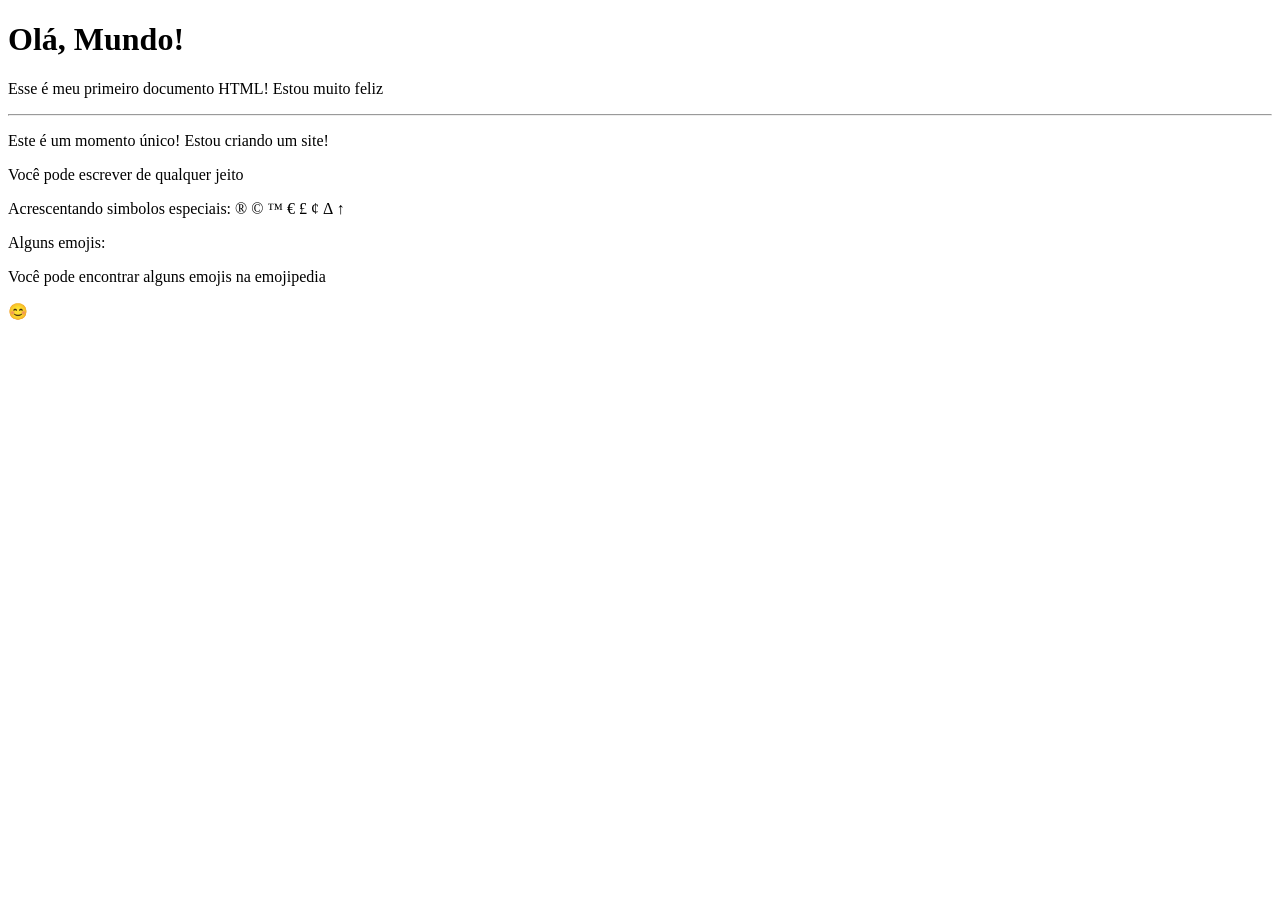
<file: html-css/exercicio001/index.html>
<!DOCTYPE html>
<html lang="pt-br">
<head>
    <meta charset="UTF-8">
    <meta name="viewport" content="width=device-width, initial-scale=1.0">
    <title>Meu primeiro exercícios</title>
</head>
<body>
    <h1>Olá, Mundo!</h1>
    <p>Esse é meu primeiro documento HTML! Estou muito feliz</p>
    <hr>
    <p>Este é um momento único! Estou criando um site!</p>
    <p>Você pode escrever de qualquer jeito</p>

    <p>Acrescentando simbolos especiais:
        &reg;<!--Marca registrada-->
        &copy;<!--Copyright-->
        &trade;<!--marca registrada-->
        &euro;<!--Euro-->
        &pound;<!--libra-->
        &cent;<!--centavos-->
        &Delta;<!--Delta-->
        &UpArrow;<!--seta pra cima-->
    </p>
    <p>Alguns emojis:</p>
    <p>Você pode encontrar alguns emojis na emojipedia </p>
    <!--&#x serve para acrescentar emojis -->
    😊
</body>

    
</body>
</html>
</file>
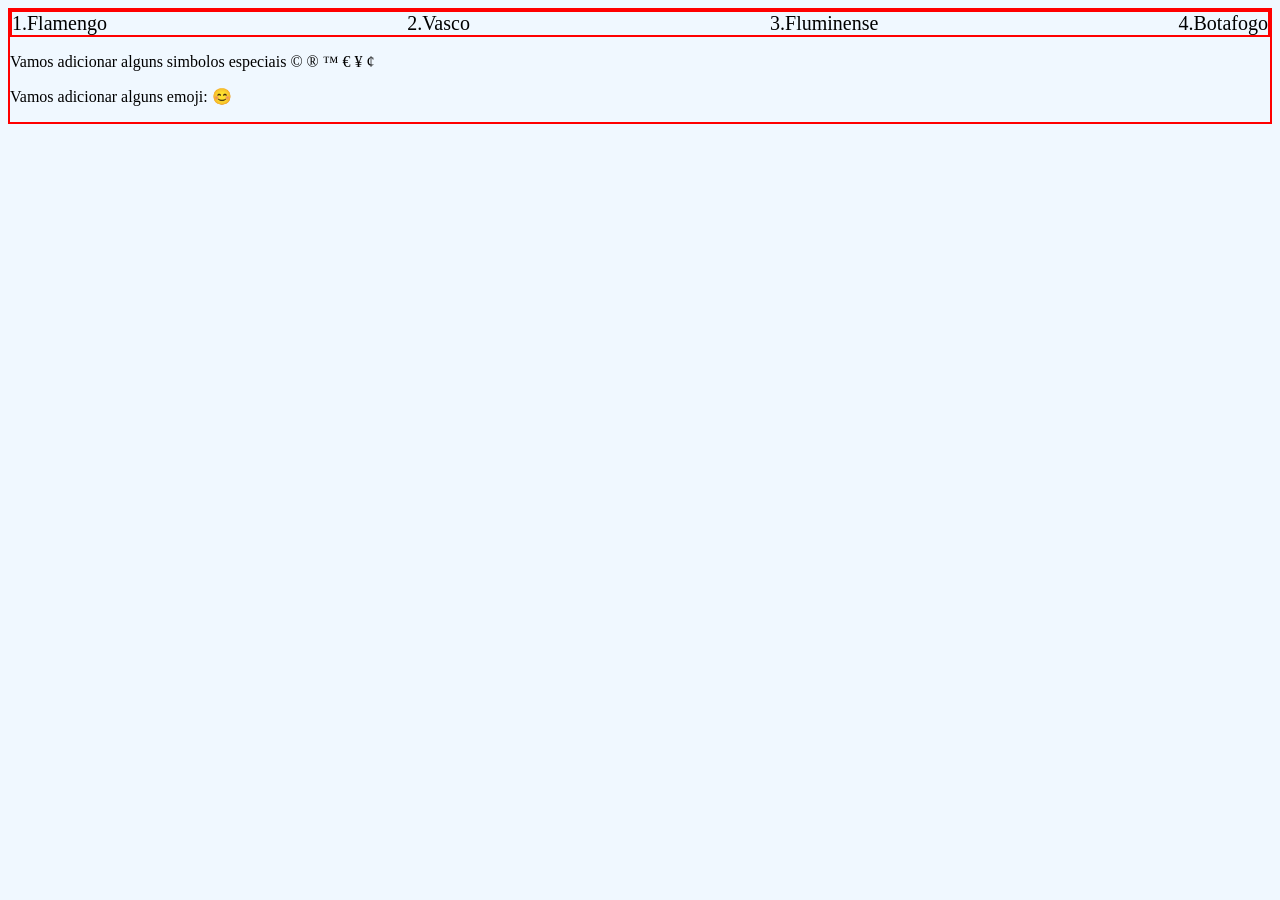
<file: html-css/exercicio002/index.html>
<!DOCTYPE html>
<html lang="pt-br">
<head>
    <meta charset="UTF-8">
    <meta name="viewport" content="width=device-width, initial-scale=1.0">
    <link rel="stylesheet" href="style.css"/>
    <title>Parágrafos</title>
</head>
<body>
    <div class="container">
        <div class="item">1.Flamengo</div>
        <div class="item">2.Vasco</div>
        <div class="item">3.Fluminense</div>
        <div class="item">4.Botafogo</div>
    </div>
    <p> Vamos adicionar alguns simbolos especiais
        &copy;
        &reg;
        &trade;
        &euro;
        &yen;
        &cent;

    </p> <!--lt: LESS THA &lt/ gt: GREATER THAN &gt-->
    <p> Vamos adicionar alguns emoji:
        😊
    </p>
</body>
</html>
</file>
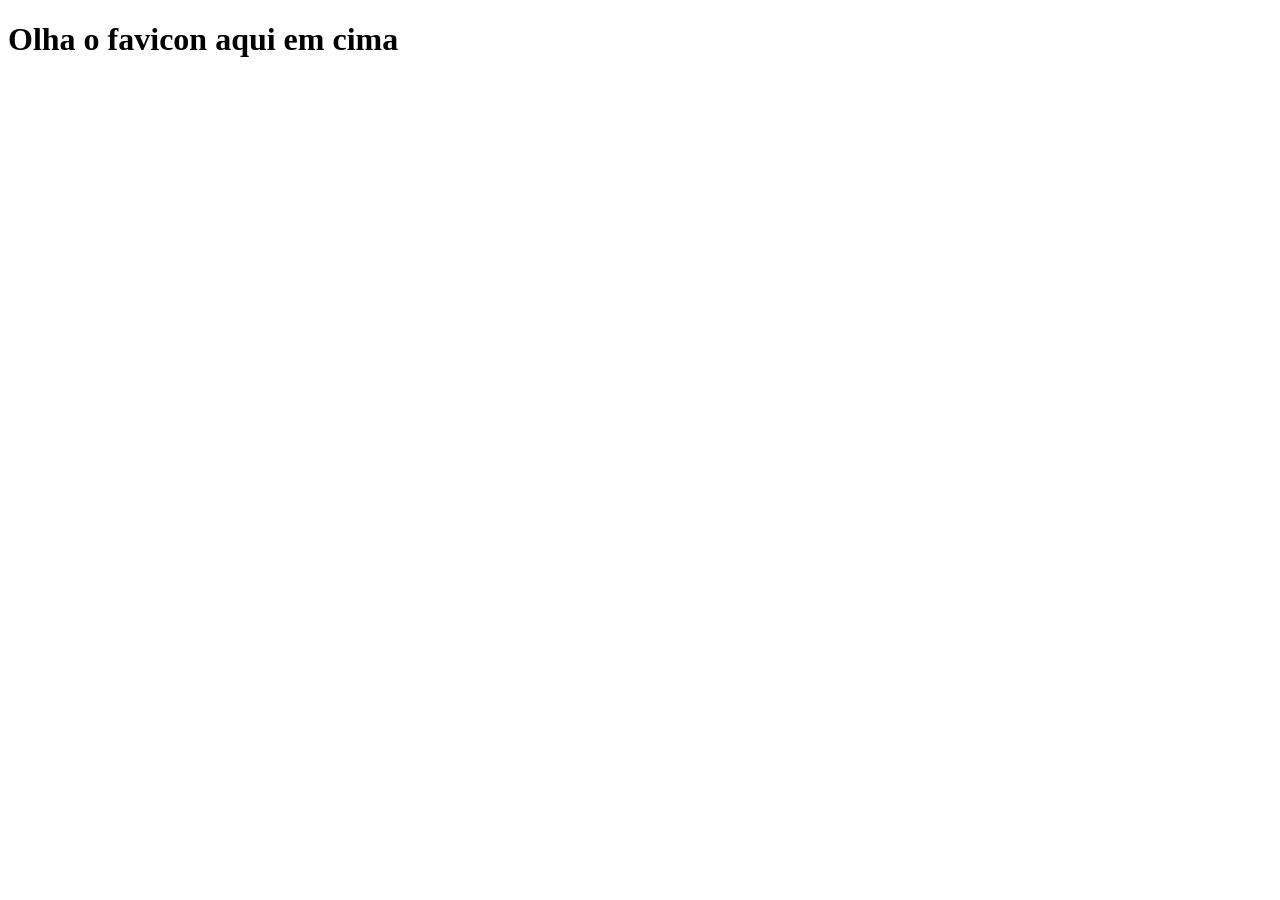
<file: html-css/exercicio004/index.html>
<!DOCTYPE html>
<html lang="pt-br">
<head>
    <meta charset="UTF-8">
    <meta name="viewport" content="width=device-width, initial-scale=1.0">
    <link rel="shortcut icon" href="img/logo02.ico" type="image/x-icon">
    <title>Teste de Favicon</title>
</head>
<body>
    <h1>Olha o favicon aqui em cima</h1>
</body>
</html>
</file>
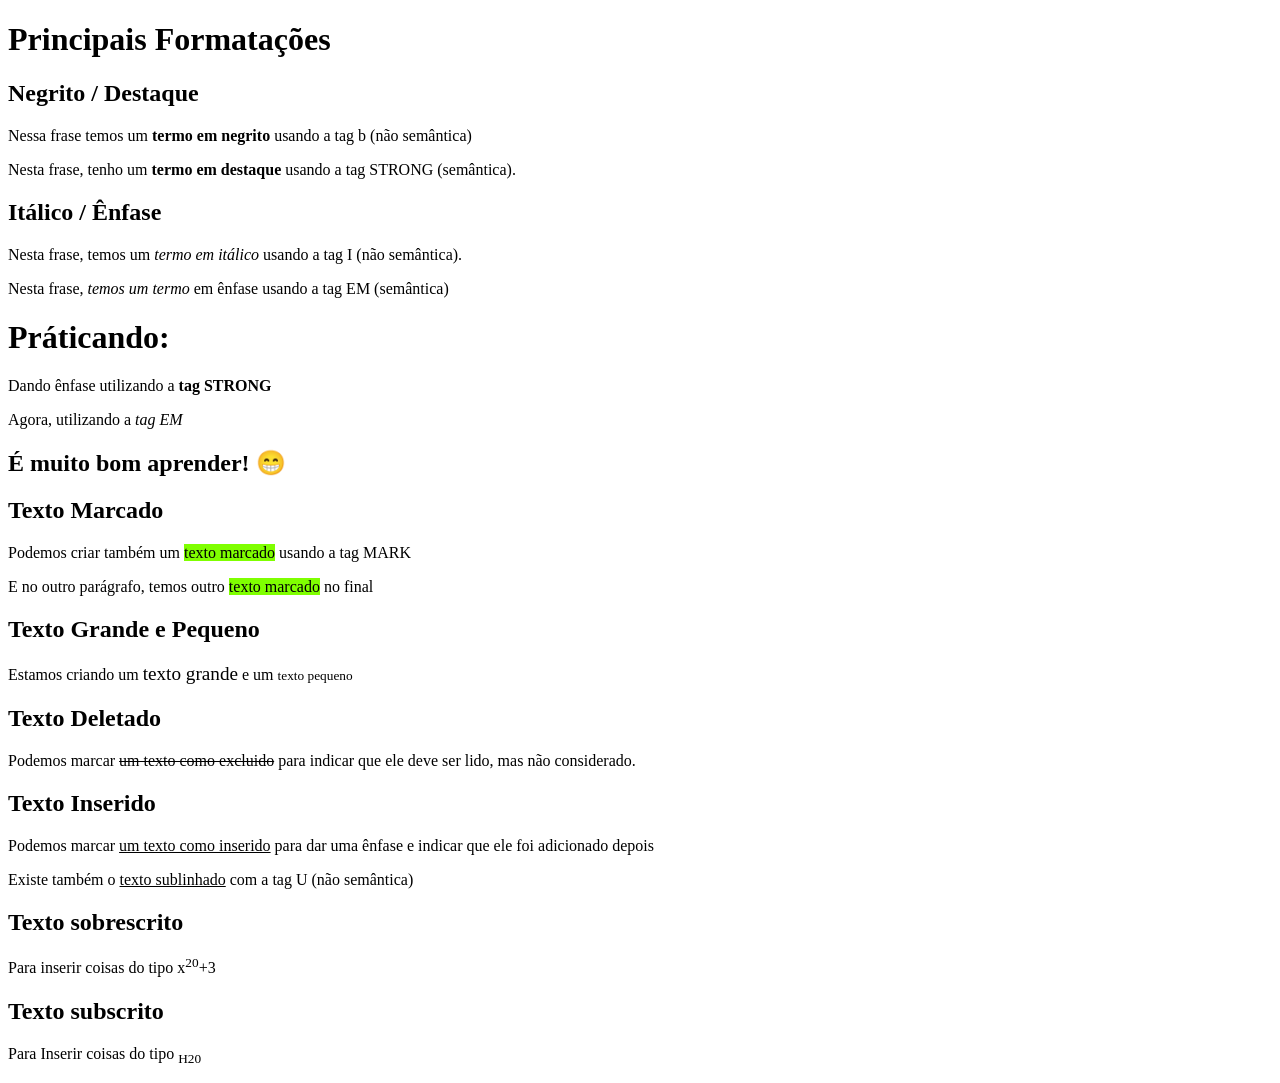
<file: html-css/exercicio006/index.html>
<!DOCTYPE html>
<html lang="pt-br">
<head>
    <meta charset="UTF-8">
    <meta name="viewport" content="width=device-width, initial-scale=1.0">
    <title>Formatação de Textos</title>
    <style>
        mark{
            background-color: chartreuse;
        }
    </style>
</head>
<body>
    <h1>Principais Formatações</h1>
    <h2>Negrito / Destaque</h2>
    <p>Nessa frase temos um <b>termo em negrito</b> usando a tag b (não semântica)</p>
    <p>Nesta frase, tenho um <strong>termo em destaque</strong> usando a tag STRONG (semântica).</p>
    <h2>Itálico / Ênfase</h2>
    <p>Nesta frase, temos um <i>termo em itálico</i> usando a tag I (não semântica).</p>
    <p>
        Nesta frase,<em> temos um termo</em> em ênfase usando a tag EM (semântica)   
    </p>

    <h1>Práticando:</h1>
    <p>Dando ênfase utilizando a <strong>tag STRONG</strong></p>
    <p>Agora, utilizando a <em>tag EM</em></p>
    <h2>É muito bom aprender! 😁</h2>
    <h2>Texto Marcado</h2>
    <p>Podemos criar também um <mark>texto marcado</mark> usando a tag MARK</p>
    <p>E no outro parágrafo, temos outro <mark>texto marcado</mark> no final</p>
    <h2>Texto Grande e Pequeno</h2>
    <p>Estamos criando um <big>texto grande</big> e um <small>texto pequeno</small></p>
    <h2>Texto Deletado</h2>
    <p>Podemos marcar <del>um texto como excluido</del> para indicar que ele deve ser lido, mas não considerado.</p>
    <h2>Texto Inserido</h2>
    <p>Podemos marcar <ins>um texto como inserido</ins> para dar uma ênfase e indicar que ele foi adicionado depois</p>
    <p>Existe também o <u>texto sublinhado</u> com a tag U (não semântica)</p>
    <h2>Texto sobrescrito</h2>
    <p>Para inserir coisas do tipo x<sup>20</sup>+3</p>
    <h2>Texto subscrito</h2>
     <p>Para Inserir coisas do tipo <sub>H20</sub></p>

</body>
</html>
</file>
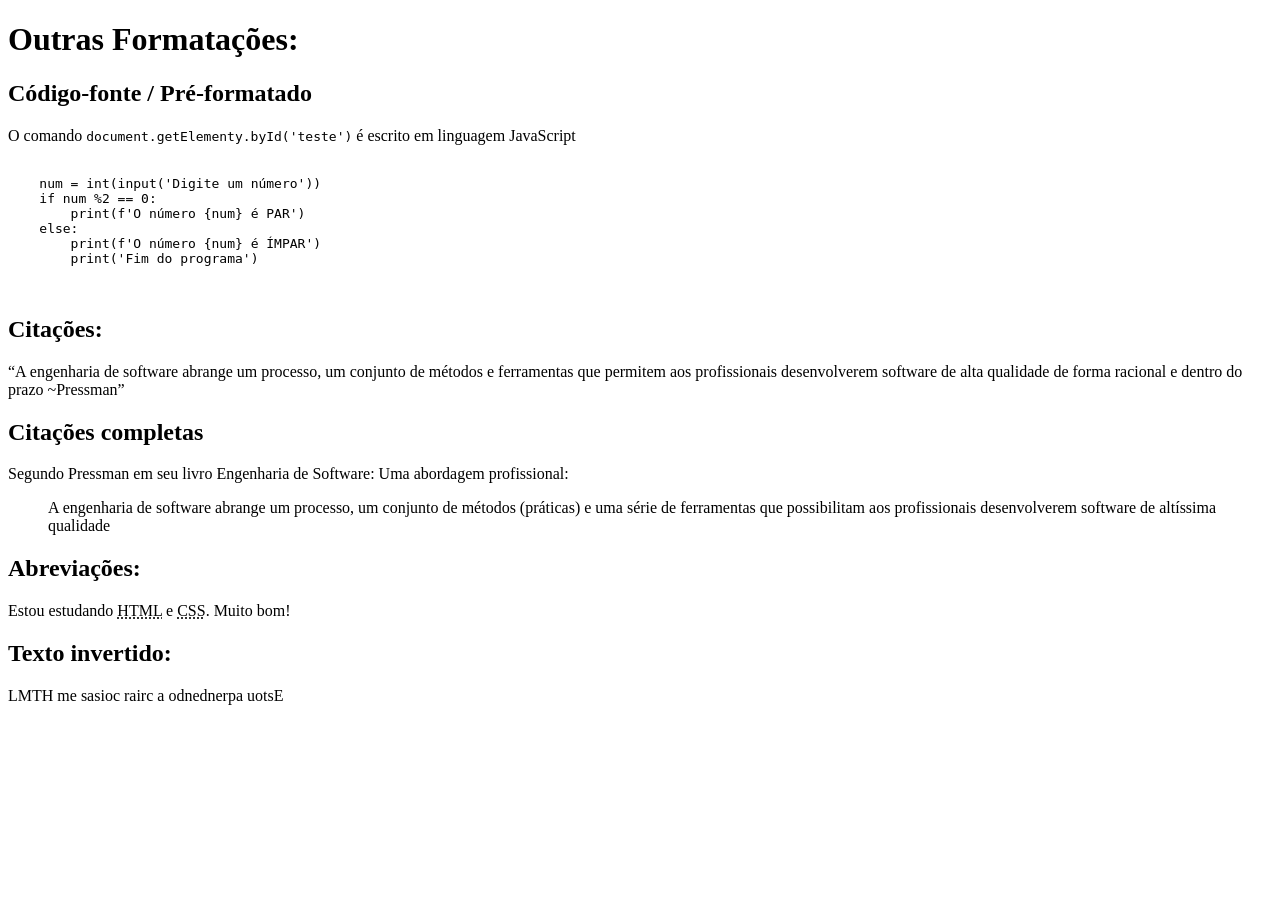
<file: html-css/exercicio007/index.html>
<!DOCTYPE html>
<html lang="pt-br">
<head>
    <meta charset="UTF-8">
    <meta name="viewport" content="width=device-width, initial-scale=1.0">
    <title>Outras Formatações</title>
</head>
<body>
    <h1>Outras Formatações:</h1>
    <h2>Código-fonte / Pré-formatado</h2>
    <p>O comando <code>document.getElementy.byId('teste')</code> é escrito em linguagem JavaScript</p>
        <pre>
            <code>
    num = int(input('Digite um número'))
    if num %2 == 0:
        print(f'O número {num} é PAR')
    else:
        print(f'O número {num} é ÍMPAR')
        print('Fim do programa')
            </code>
        </pre>
    
    <h2>Citações:</h2>
    <p><q>A engenharia de software abrange um processo, um conjunto de métodos e ferramentas que permitem aos profissionais desenvolverem software de alta qualidade de forma racional e dentro do prazo ~Pressman</q></p>
    <h2>Citações completas</h2>
    <p>Segundo Pressman em seu livro Engenharia de Software: Uma abordagem profissional: </p>
    <blockquote cite="https://www.google.com.br/books/edition/Engenharia_de_software_9_ed/FSE3EAAAQBAJ?hl=pt-BR&gbpv=1">
        A engenharia de software abrange um processo, um conjunto de métodos (práticas) e uma série de ferramentas que possibilitam aos profissionais desenvolverem software de altíssima qualidade
    </blockquote>
    <h2>Abreviações:</h2>
    <p>Estou estudando <abbr title="Hyper Text Markup Language">HTML</abbr> e <abbr title="Cascading Style Sheets">CSS</abbr>. Muito bom!</p>
    <h2>Texto invertido:</h2>
    <p> <bdo dir="rtl">Estou aprendendo a criar coisas em HTML</bdo></p>

    
</body>
</html>
</file>
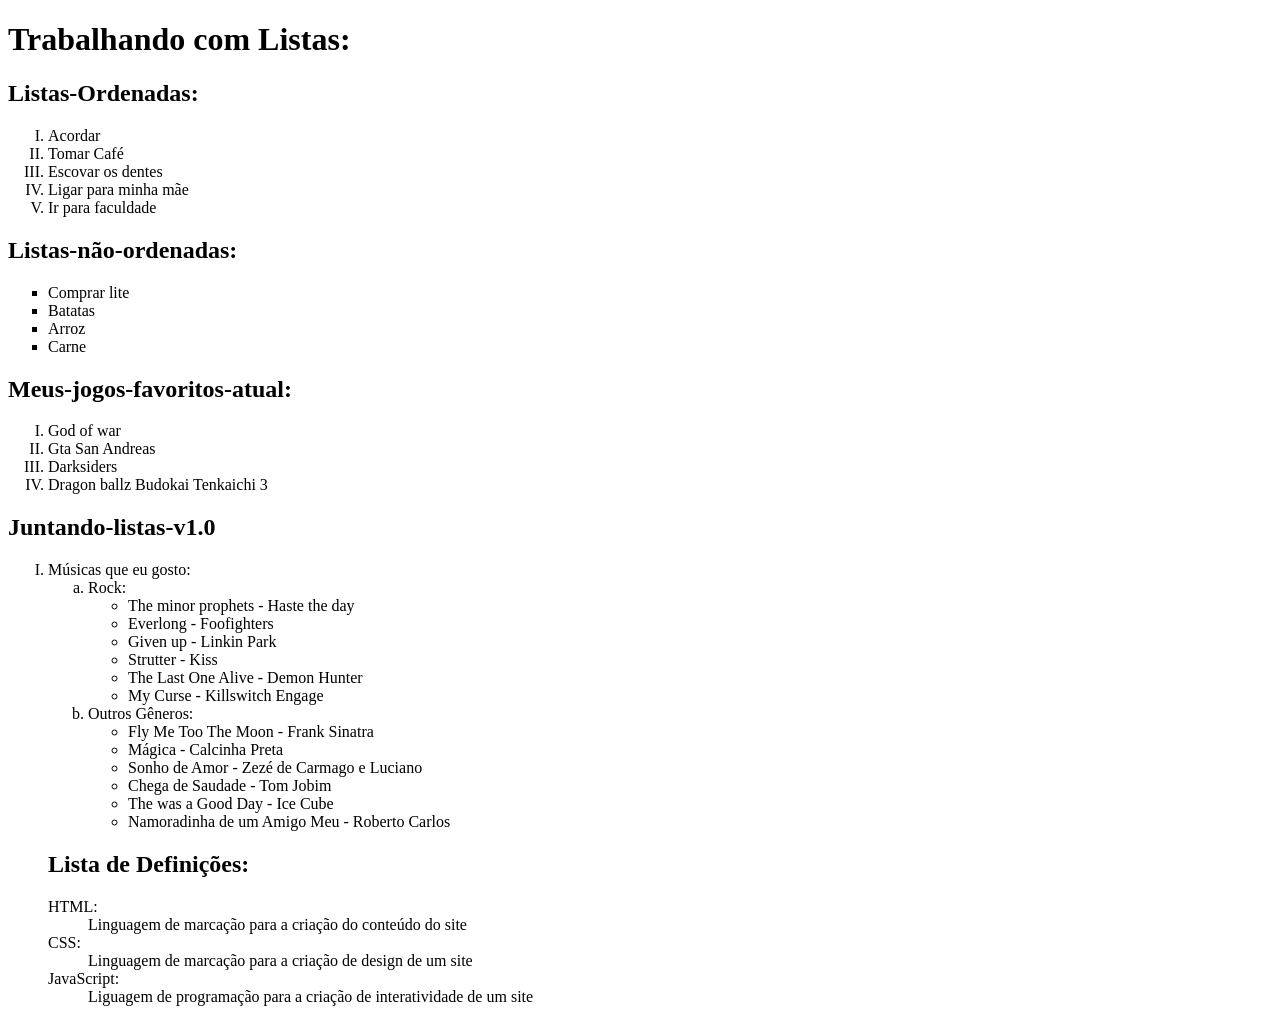
<file: html-css/exercicio008/index.html>
<!DOCTYPE html>
<html lang="pt-br">
<head>
    <meta charset="UTF-8">
    <meta name="viewport" content="width=device-width, initial-scale=1.0">
    <title>Listas-ol-ul</title>
</head>
<body>
    <h1>Trabalhando com Listas:</h1><!--1, A, a, I, i-->
    <h2>Listas-Ordenadas:</h2>
    <ol type="I" start="1">
        <li>Acordar</li>
        <li>Tomar Café</li>
        <li>Escovar os dentes</li>
        <li>Ligar para minha mãe</li>
        <li>Ir para faculdade</li>
    </ol>
    <h2>Listas-não-ordenadas:</h2><!--disc, circle, square-->
    <ul type="square">
        <li>Comprar lite</li>
        <li>Batatas</li>
        <li>Arroz</li>
        <li>Carne</li>
    </ul>
    <h2>Meus-jogos-favoritos-atual:</h2>
    <ol type="I" start="1">
        <li>God of war</li>
        <li>Gta San Andreas</li>
        <li>Darksiders</li>
        <li>Dragon ballz Budokai Tenkaichi 3</li>
    </ol>
    <h2>Juntando-listas-v1.0</h2>
    <ol type="I">
        <li>Músicas que eu gosto:</li>
        <ol type="a">
           <li>Rock:</li>
           <ul type="circle">
            <li>The minor prophets - Haste the day</li>
            <li>Everlong - Foofighters</li>
            <li>Given up - Linkin Park</li>
            <li>Strutter - Kiss</li>
            <li>The Last One Alive - Demon Hunter</li>
            <li>My Curse - Killswitch Engage</li>
           </ul>
           <li>Outros Gêneros:</li>
           <ul type="circle">
            <li>Fly Me Too The Moon - Frank Sinatra</li>
            <li>Mágica - Calcinha Preta</li>
            <li>Sonho de Amor - Zezé de Carmago e Luciano</li>
            <li>Chega de Saudade - Tom Jobim</li>
            <li>The was a Good Day - Ice Cube</li>
            <li>Namoradinha de um Amigo Meu - Roberto Carlos</li>
           </ul>
    </ol>
    <h2>Lista de Definições:</h2>
    <dl>
        <dt>HTML:</dt>
        <dd>Linguagem de marcação para a criação do conteúdo do site</dd>
        <dt>CSS:</dt>
        <dd>Linguagem de marcação para a criação de design de um site</dd>
        <dt>JavaScript:</dt>
        <dd>Liguagem de programação para a criação de interatividade de um site</dd>
    </dl>


</body>
</html>
</file>
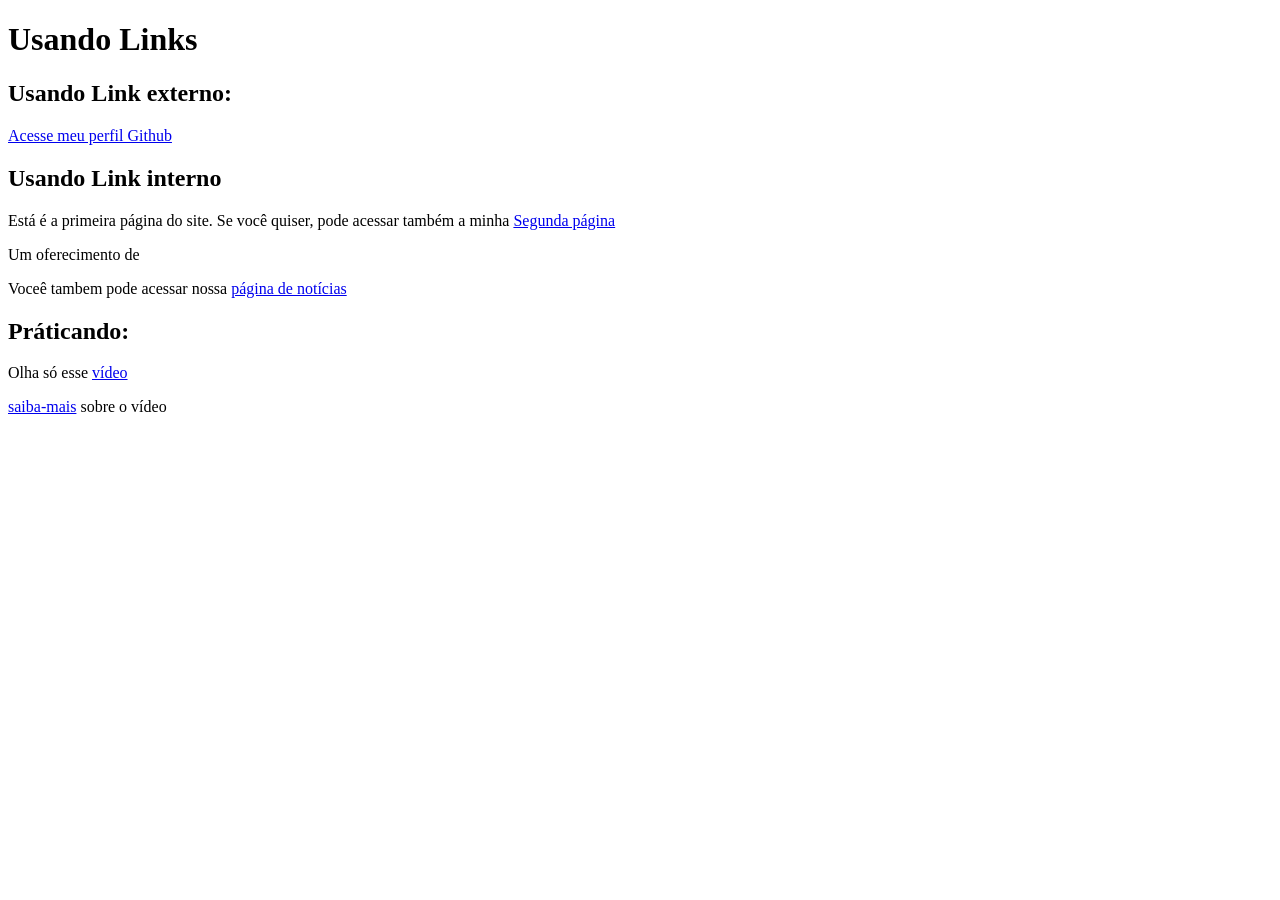
<file: html-css/exercicio009/index.html>
<!DOCTYPE html>
<html lang="en">
<head>
    <meta charset="UTF-8">
    <meta name="viewport" content="width=device-width, initial-scale=1.0">
    <title>Trabalhando com Links</title>
</head>
<body>
    <h1>Usando Links</h1>
    <h2>Usando Link externo:</h2>
        <p><a href="https://github.com/Rosenildott/estudos-html-css.git" target="_blank" rel="external">Acesse meu perfil Github</a></p>
    <h2>Usando Link interno</h2>
    <p>Está é a primeira página do site. Se você quiser, pode acessar também a minha <a href="pag2.html" rel="next">Segunda página</a></p>
    <p>Um oferecimento de<a href="" rel="nofollow"></a></p>
    <p>Voceê tambem pode acessar nossa <a href="noticias.html">página de notícias</a></p>
    <h2>Práticando:</h2>
    <p>Olha só esse <a href="https://youtu.be/tJbzMqJGH4k?si=px42eOGeEw9BOM3F" target="_blank" rel="external">vídeo</a></p>
    <p><a href="sobre-o-video.html">saiba-mais</a> sobre o vídeo</p>


    
</body>
</html>
</file>
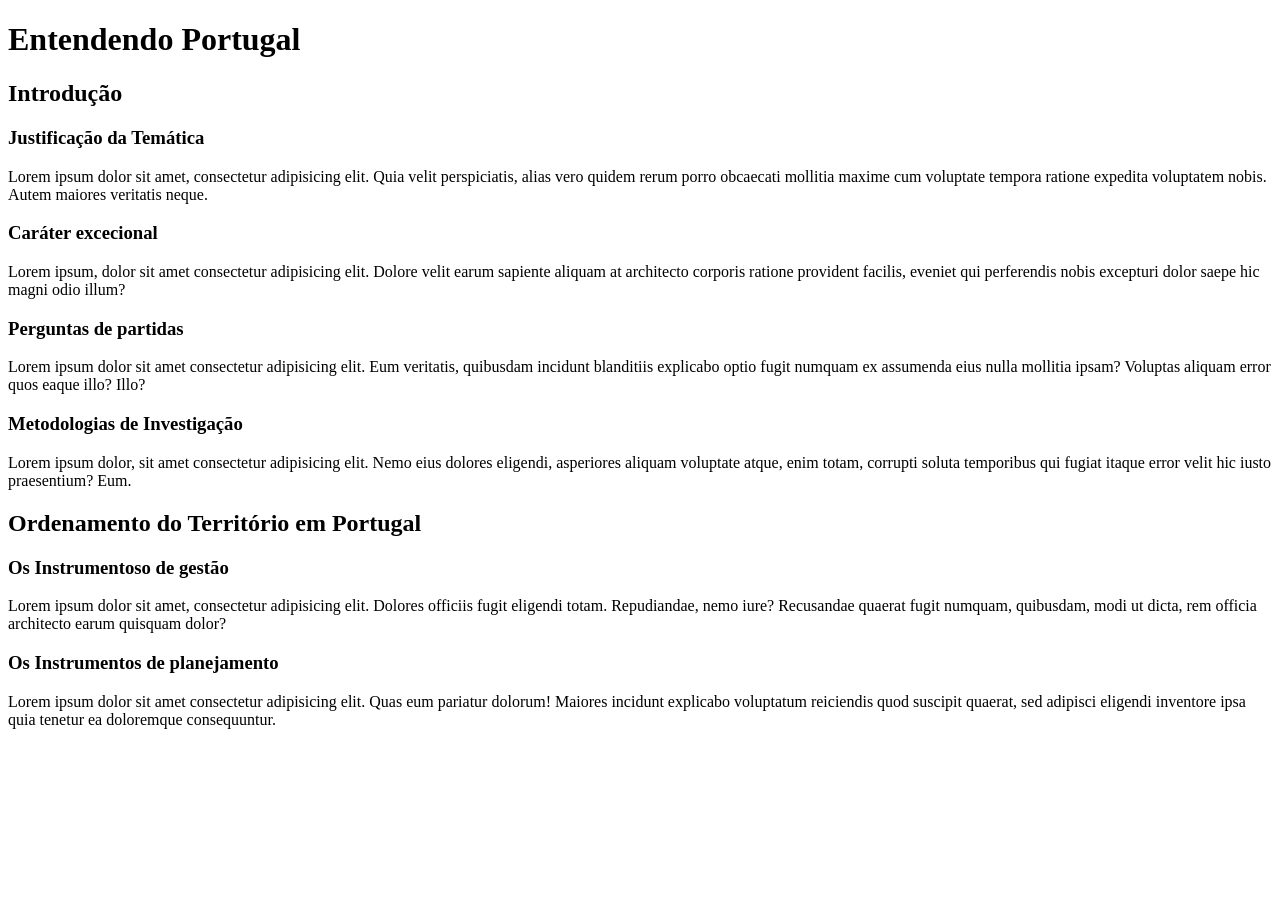
<file: html-css/exercício005/index.html>
<!DOCTYPE html>
<html lang="pt-br">
<head>
    <meta charset="UTF-8">
    <meta name="viewport" content="width=device-width, initial-scale=1.0">
    <link rel="shortcut icon" href="img/html.ico" type="image/x-icon">
    <title>Hierarquia de Títulos</title>
</head>
<body>
    <h1>Entendendo Portugal</h1>
    <h2>Introdução</h2>
    <h3>Justificação da Temática</h3>
    <p>Lorem ipsum dolor sit amet, consectetur adipisicing elit. Quia velit perspiciatis, alias vero quidem rerum porro obcaecati mollitia maxime cum voluptate tempora ratione expedita voluptatem nobis. Autem maiores veritatis neque.</p>
    <h3>Caráter excecional</h3>
    <p>Lorem ipsum, dolor sit amet consectetur adipisicing elit. Dolore velit earum sapiente aliquam at architecto corporis ratione provident facilis, eveniet qui perferendis nobis excepturi dolor saepe hic magni odio illum?</p>
    <h3>Perguntas de partidas</h3>
    <p>Lorem ipsum dolor sit amet consectetur adipisicing elit. Eum veritatis, quibusdam incidunt blanditiis explicabo optio fugit numquam ex assumenda eius nulla mollitia ipsam? Voluptas aliquam error quos eaque illo? Illo?</p>
    <h3>Metodologias de Investigação</h3>
    <p>Lorem ipsum dolor, sit amet consectetur adipisicing elit. Nemo eius dolores eligendi, asperiores aliquam voluptate atque, enim totam, corrupti soluta temporibus qui fugiat itaque error velit hic iusto praesentium? Eum.</p>
    <h2>Ordenamento do Território em Portugal</h2>
    <h3>Os Instrumentoso de gestão</h3>
    <p>Lorem ipsum dolor sit amet, consectetur adipisicing elit. Dolores officiis fugit eligendi totam. Repudiandae, nemo iure? Recusandae quaerat fugit numquam, quibusdam, modi ut dicta, rem officia architecto earum quisquam dolor?</p>
    <h3>Os Instrumentos de planejamento</h3>
    <p>Lorem ipsum dolor sit amet consectetur adipisicing elit. Quas eum pariatur dolorum! Maiores incidunt explicabo voluptatum reiciendis quod suscipit quaerat, sed adipisci eligendi inventore ipsa quia tenetur ea doloremque consequuntur.</p>


    
</body>
</html>
</file>
<file: html-css/exercicio002/style.css>
.container{
   display: flex;
   flex-direction: row;
   justify-content: space-between;
   align-items: center;

}
.container{
    background-color: aliceblue;
    border:2px solid red;
}
.item{
    background:none;
    font-size: 20px;
}
body{
    background-color: aliceblue;
    border:2px solid red;
}
</file>
